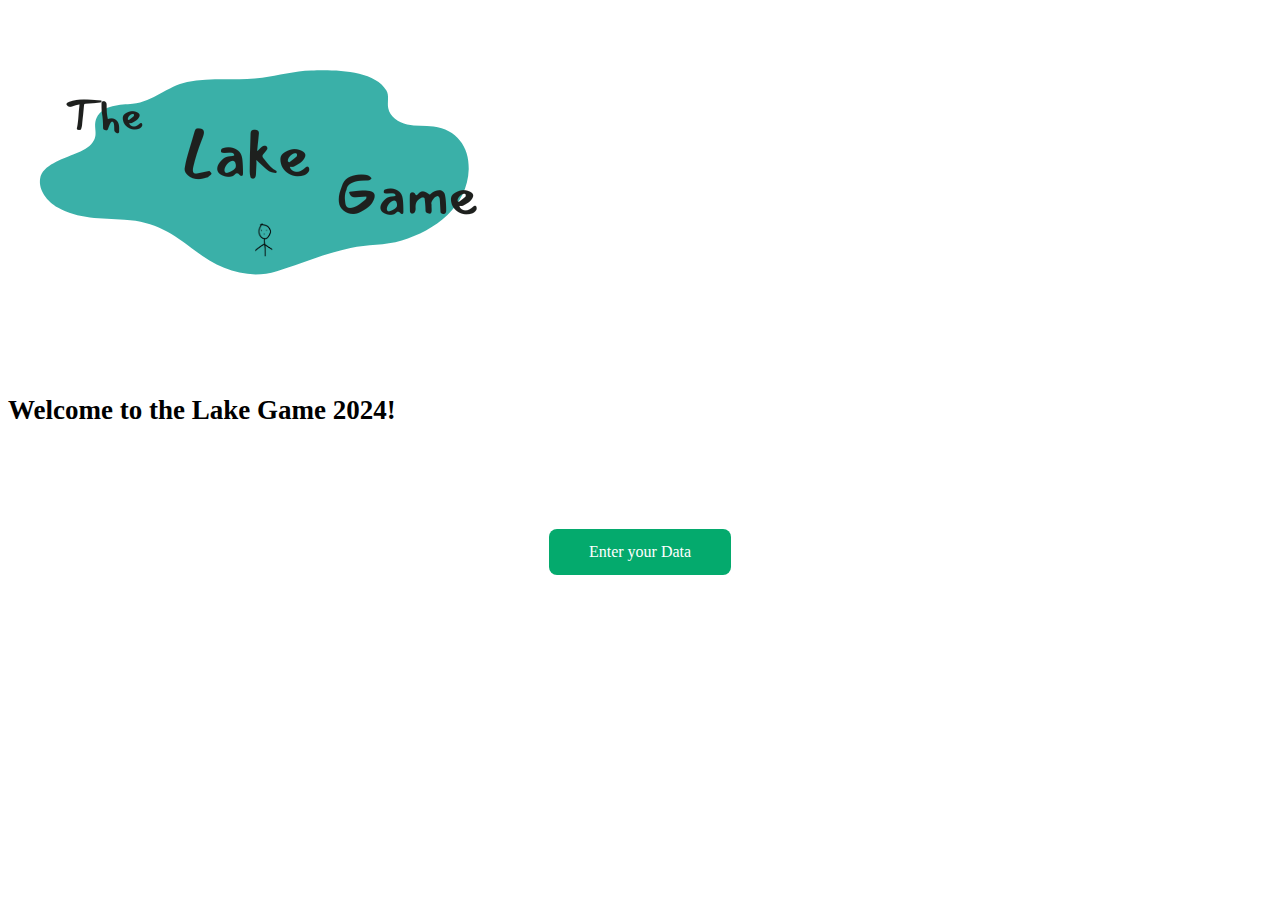
<file: header.html>
<div class="p-5">  
  <div class="container text-center">
    <div class = "container-fluid mx-auto">
      <img src="The_Lake_Game.png" class="img-fluid" alt="Responsive image" style = "max-width: 100%; text-align: center;">
    </div>
    <br> 
    <h4 style = "font-size: 27px"> Welcome to the Lake Game 2024! </h4> 
    </div>
    </div>
<head>
    <meta charset="UTF-8">
    <meta name="viewport" content="width=device-width, initial-scale=1.0">
    <title>Center Button Example</title>
    <style>
        .button-container {
            display: flex;
            justify-content: center;
            align-items: center;
            height: 20vh; /* Optional: to center vertically within the viewport */
        }
        .button {
            background-color: #04AA6D;
            border-radius: 8px;
            font-size: 16px;
            padding: 14px 40px;
            text-decoration: none;
            color: white;
        }
    </style>
</head>
<body>
    <div class="button-container">
        <a href="https://docs.google.com/spreadsheets/d/1tcSxnIrAz6tnGWijpZ35WQaOtFICSiVnFsOnugcX_wo/edit#gid=0" class="button">Enter your Data</a>
    </div>
</body>
</file>
